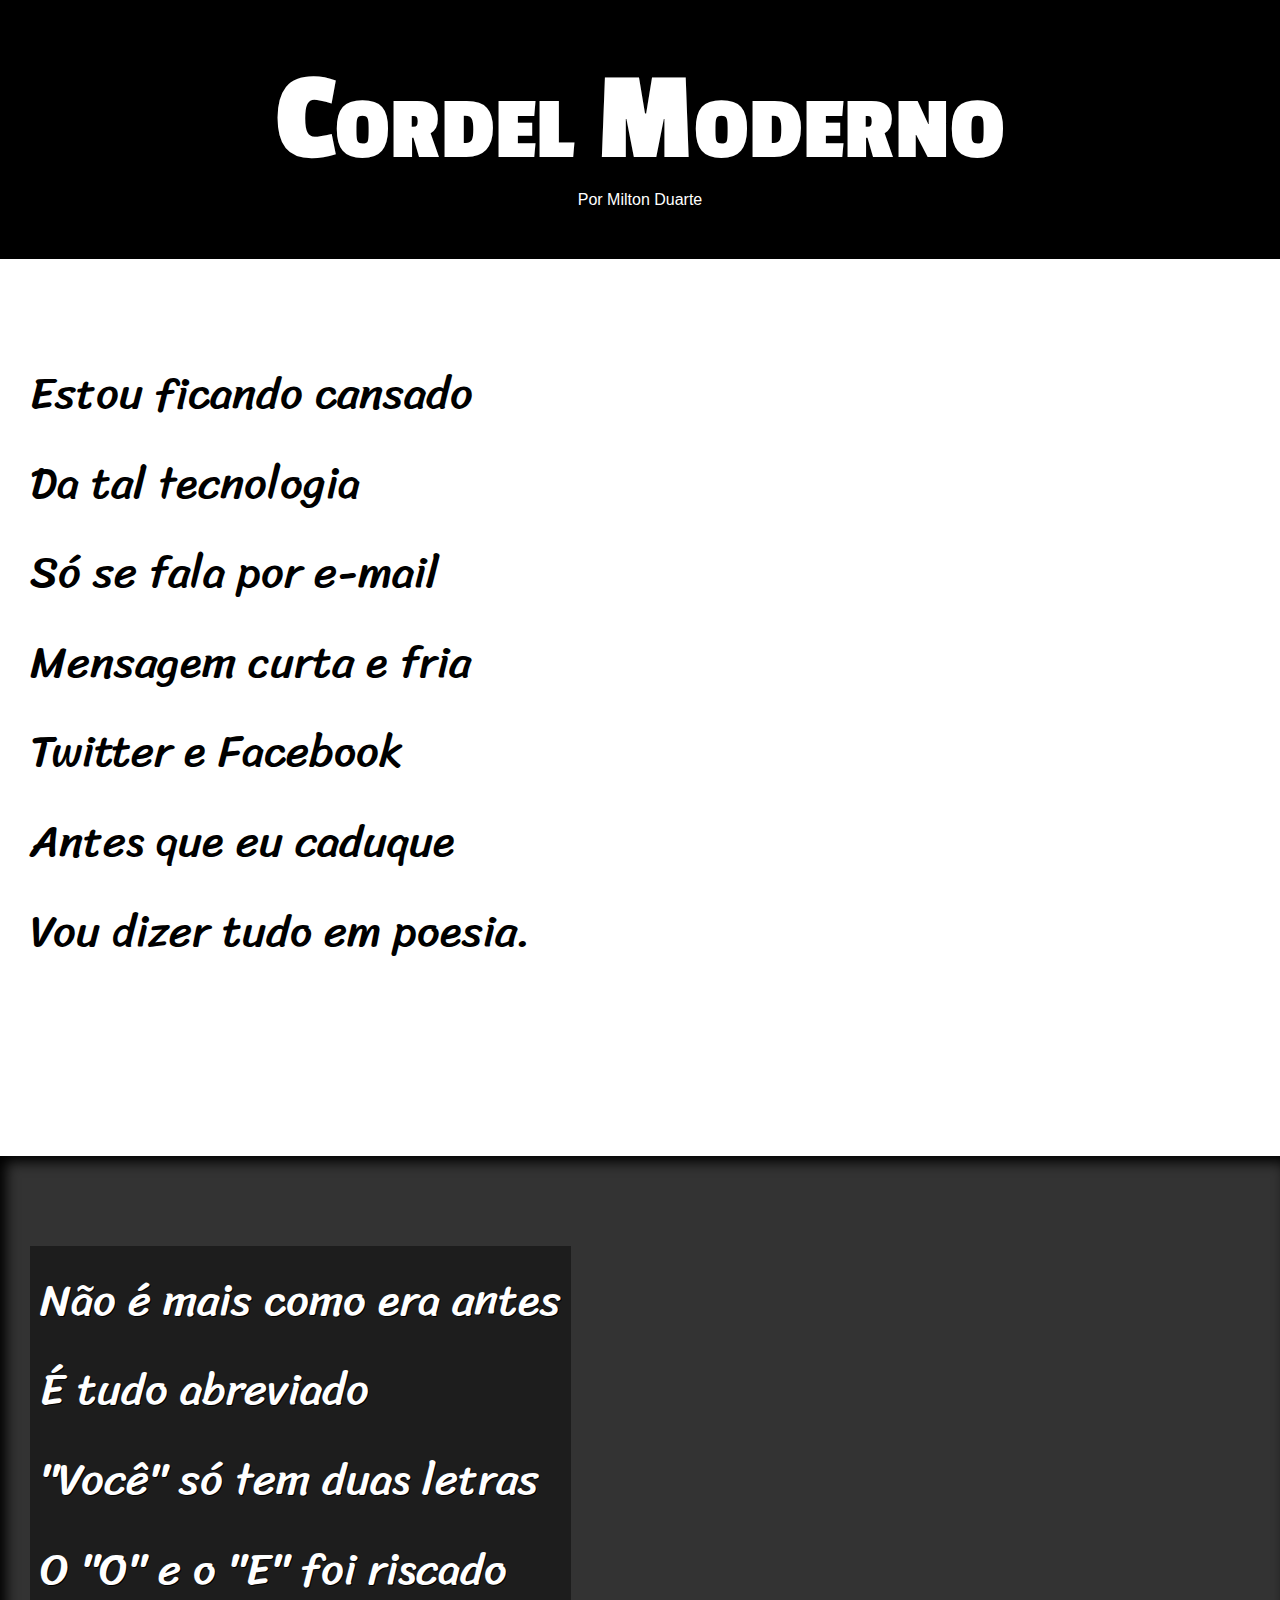
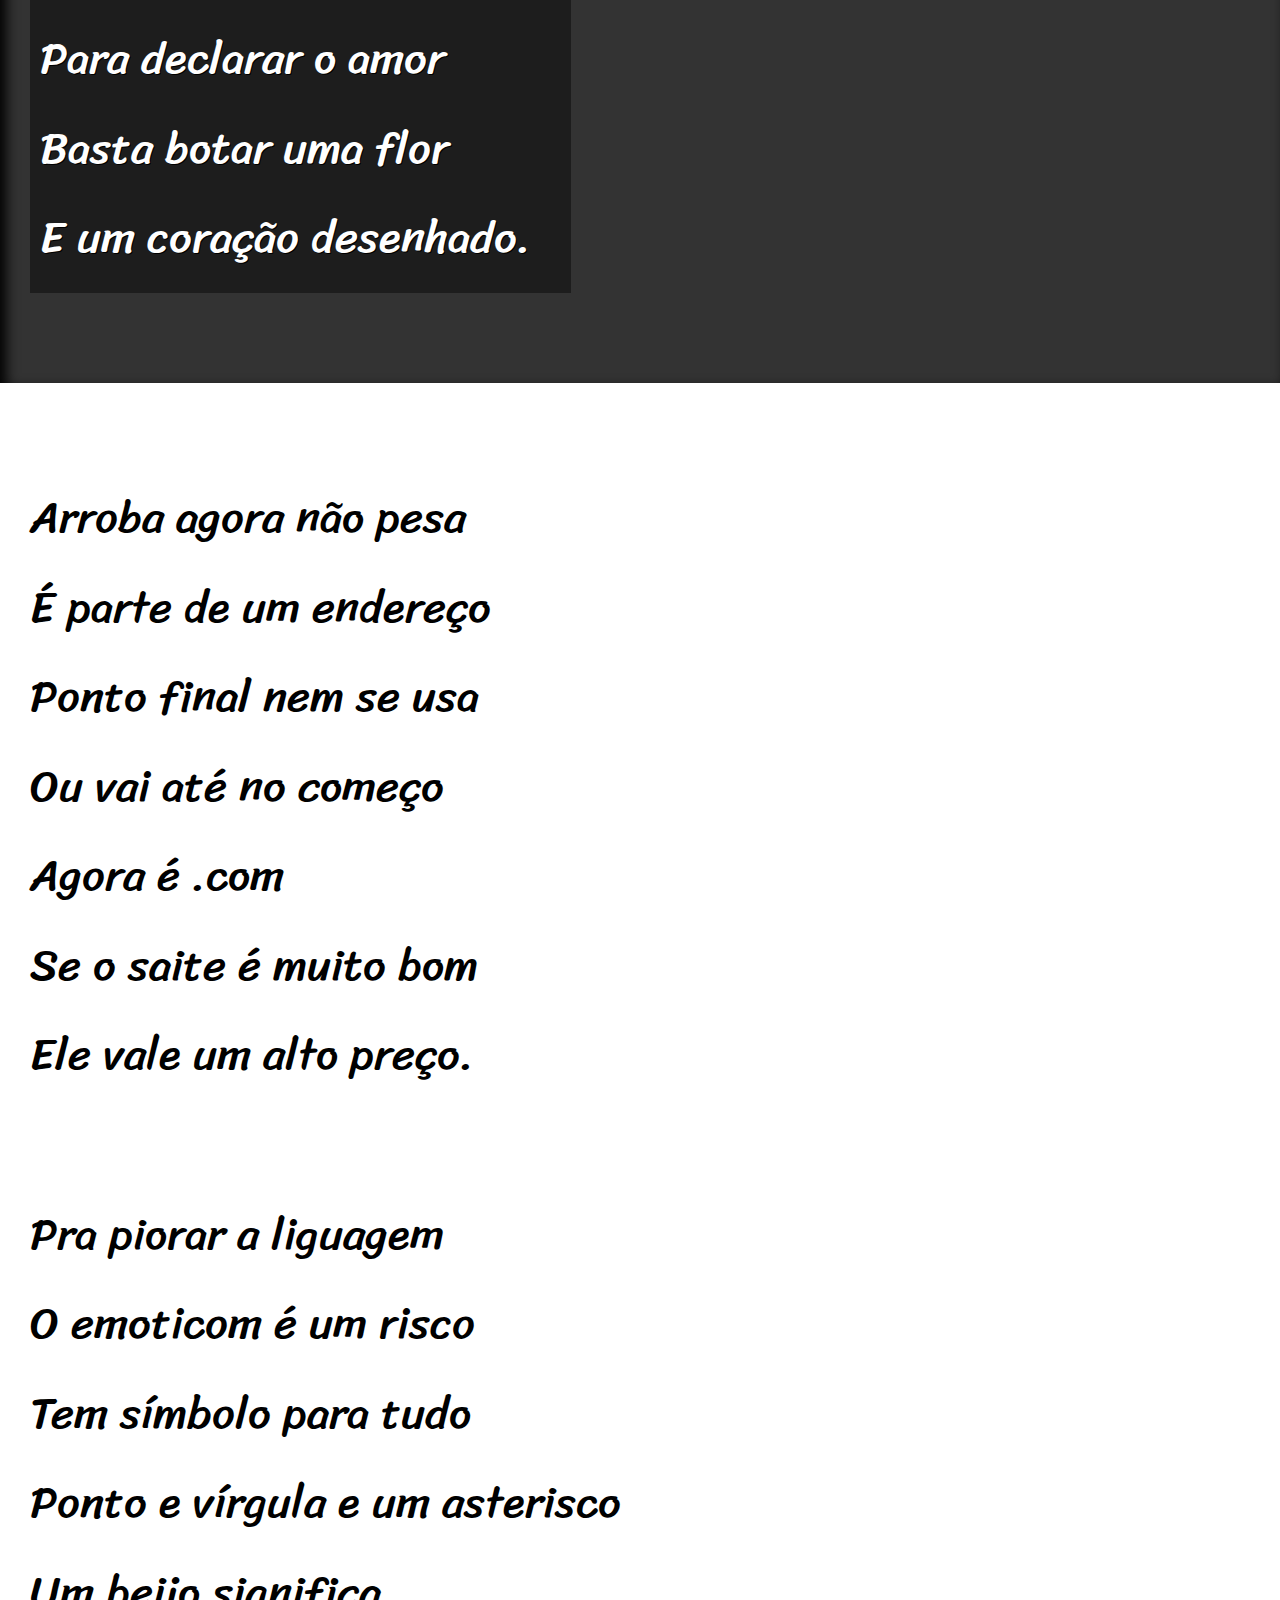
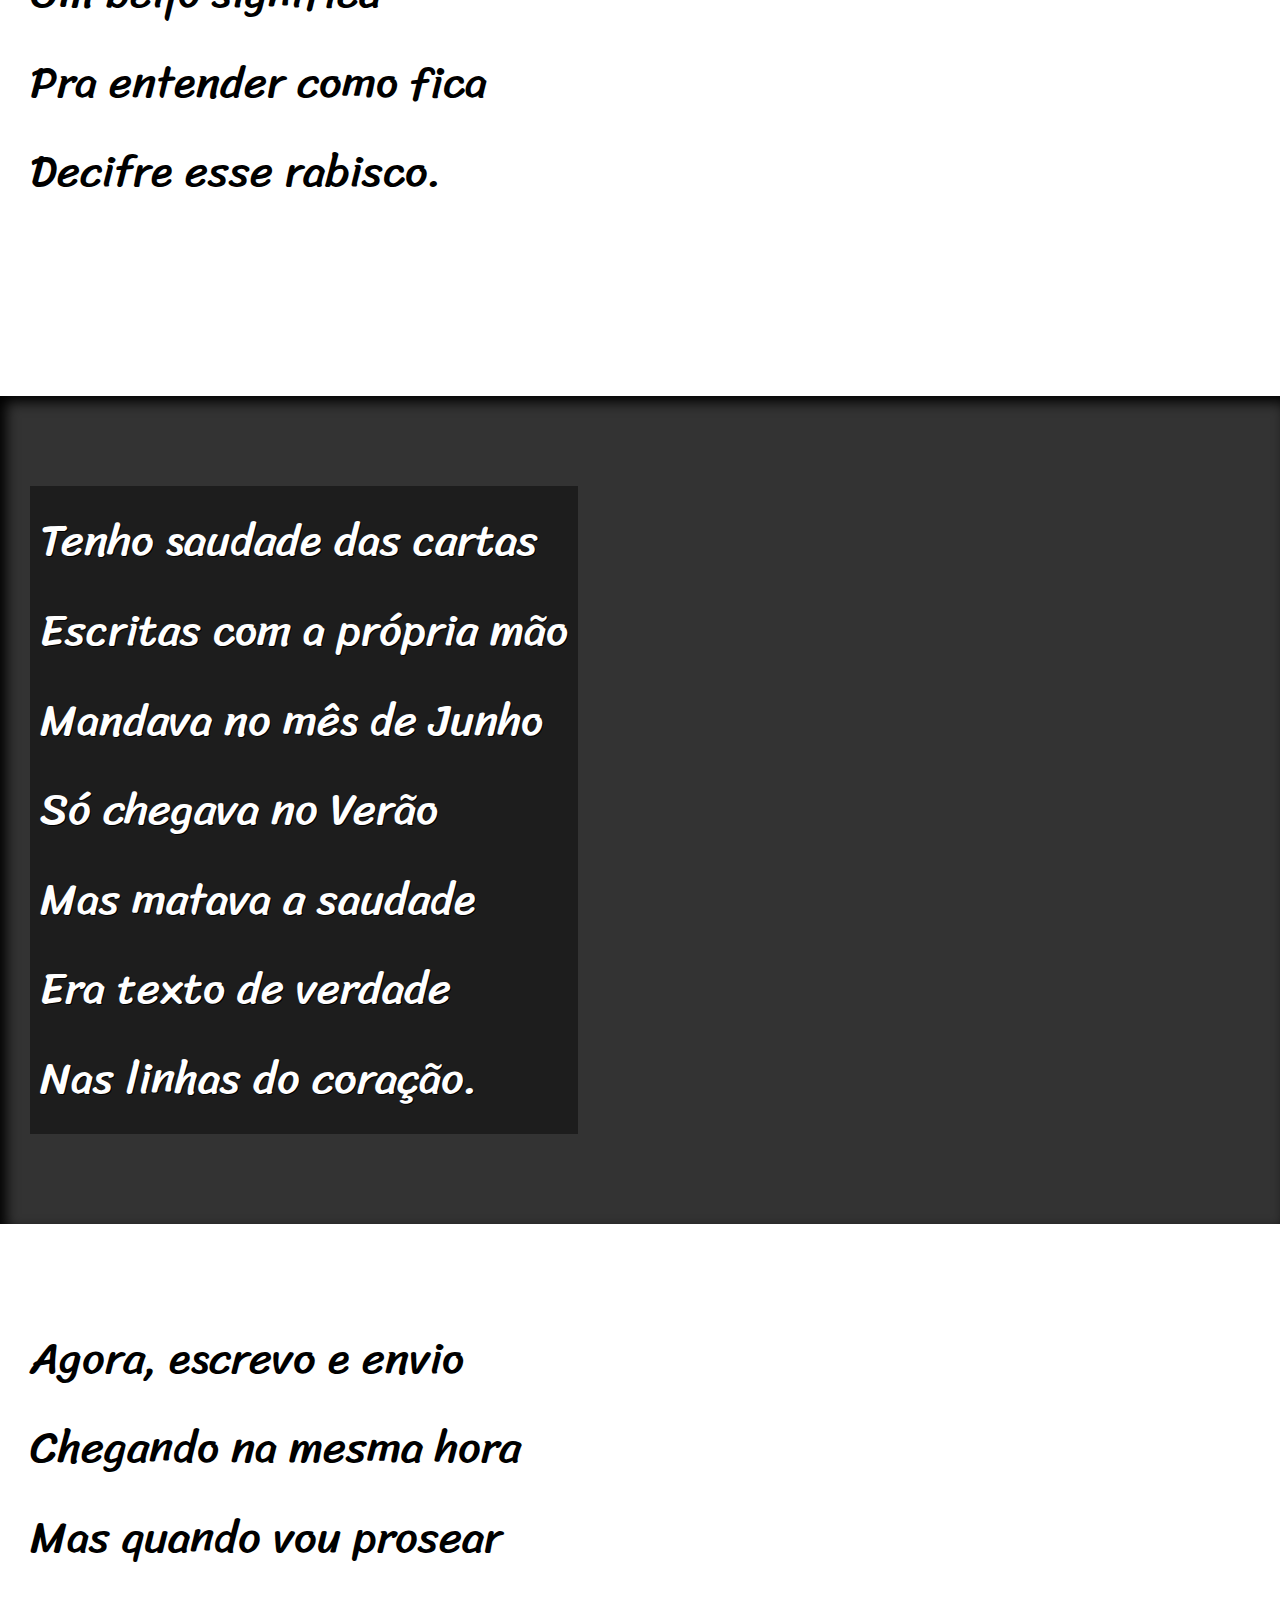
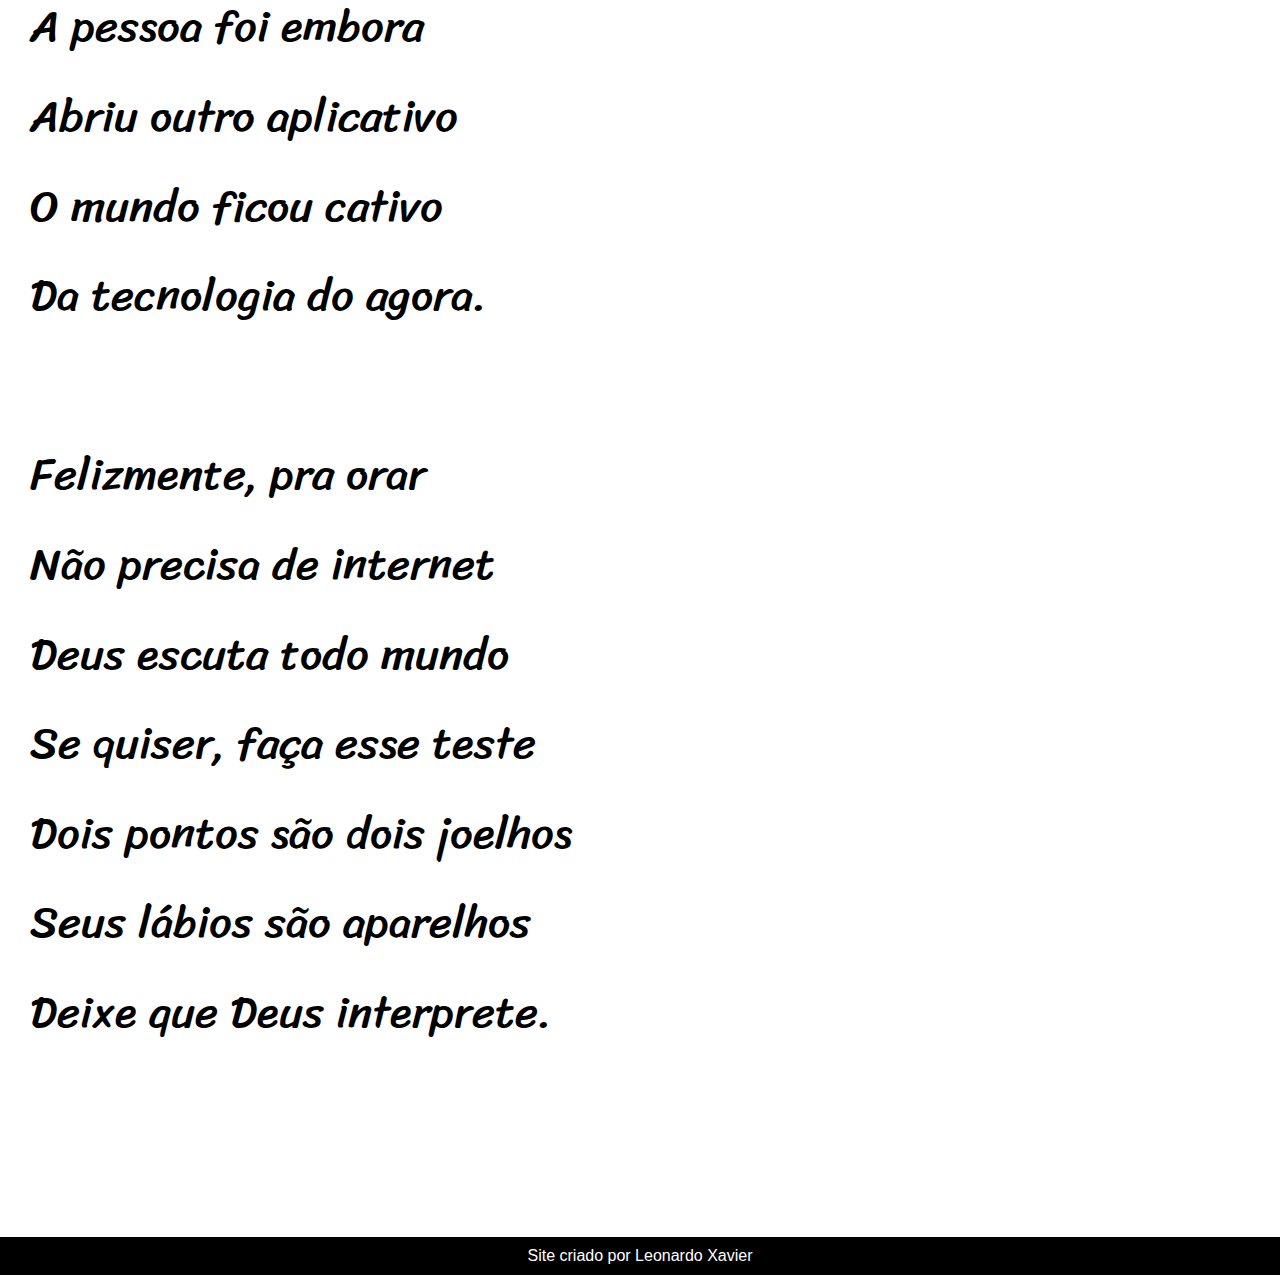
<file: ex002/index.html>
<!DOCTYPE html>
<html lang="pt-br">
<head>
    <meta charset="UTF-8">
    <meta name="viewport" content="width=device-width, initial-scale=1.0">
    <title>Cordel Moderno</title>
    <link rel="stylesheet" href="estilo/style.css">
</head>
<body>
    <header>
        <h1>Cordel Moderno</h1>
        <p>
            Por <a href="https://www.recantodasletras.com.br/poesias/3186743" target="_blank">Milton Duarte</a>
        </p>
    </header>
    

    <section class="normal">
    <p>
            Estou ficando cansado<br>
            Da tal tecnologia<br>
            Só se fala por e-mail<br>
            Mensagem curta e fria<br>
            Twitter e Facebook<br>
            Antes que eu caduque<br>
            Vou dizer tudo em poesia.<br>
    </p>
    </section>

    <section class="imagem" id="img1">
        <p>
             Não é mais como era antes<br>
             É tudo abreviado<br>
             "Você" só tem duas letras<br>
             O "O" e o "E" foi riscado<br>
             Para declarar o amor<br>
             Basta botar uma flor<br>
             E um coração desenhado.<br>
        </p>
    </section>

    <section class="normal">
        <p>
            Arroba agora não pesa<br>
            É parte de um endereço<br>
            Ponto final nem se usa<br>
            Ou vai até no começo<br>
            Agora é .com<br>
            Se o saite é muito bom<br>
            Ele vale um alto preço.<br>
        </p>
        
        <p>
            Pra piorar a liguagem<br>
            O emoticom é um risco<br>
            Tem símbolo para tudo<br>
            Ponto e vírgula e um asterisco<br>
            Um beijo significa<br>
            Pra entender como fica<br>
            Decifre esse rabisco.<br>
        </p>
    </section>

    <section class="imagem" id="img2">
        <p>
            Tenho saudade das cartas<br>
            Escritas com a própria mão<br>
            Mandava no mês de Junho<br>
            Só chegava no Verão<br>
            Mas matava a saudade<br>
            Era texto de verdade<br>
            Nas linhas do coração.<br>
        </p>
    </section>

    <section class="normal">
        <p>
            Agora, escrevo e envio<br>
            Chegando na mesma hora<br>
            Mas quando vou prosear<br>
            A pessoa foi embora<br>
            Abriu outro aplicativo<br>
            O mundo ficou cativo<br>
            Da tecnologia do agora.<br>
        </p>
        
        <p>
            Felizmente, pra orar<br>
            Não precisa de internet<br>
            Deus escuta todo mundo<br>
            Se quiser, faça esse teste<br>
            Dois pontos são dois joelhos<br>
            Seus lábios são aparelhos<br>
            Deixe que Deus interprete.<br>
        </p>
    </section>

    <footer>
        Site criado por <a href="#" target="_blank">Leonardo Xavier</a>
    </footer>
</body>
</html>
</file>
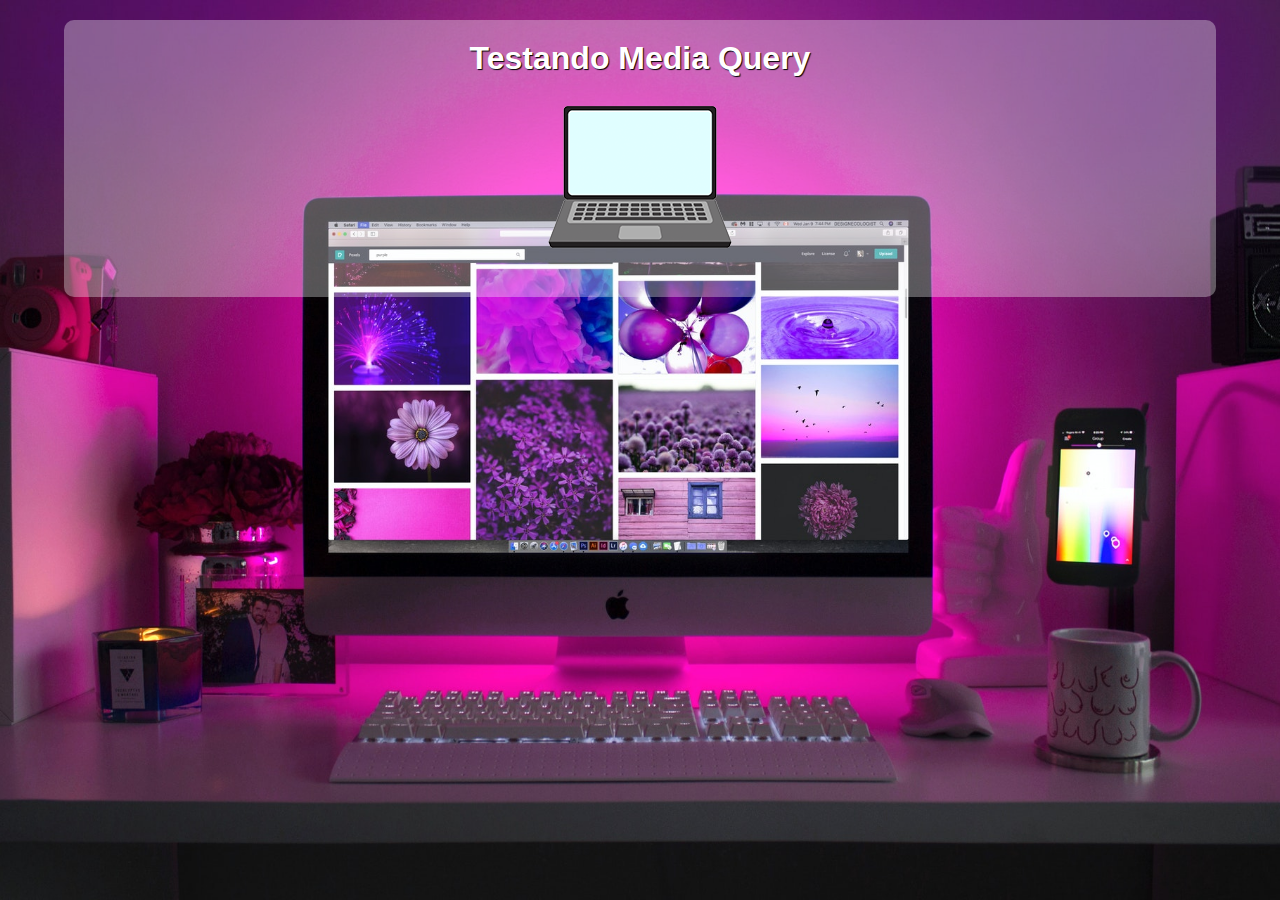
<file: ex004/index.html>
<!DOCTYPE html>
<html lang="pt-br">
<head>
    <meta charset="UTF-8">
    <meta name="viewport" content="width=device-width, initial-scale=1.0">
    <link rel="stylesheet"  href="estilo/style.css"  media="all">
    <link rel="stylesheet"  href="estilo/media-query.css">
    <title>Media Query</title>
</head>
<body>
    <main>
        <h1>Testando Media Query</h1>
        <img src="imagens/icon-pc.png" alt="PC" id="pc">
        <img src="imagens/icon-phone.png" alt="Celular" id="phone">
        <img src="imagens/icon-print.png" alt="Impressora" id="print">
        <img src="imagens/icon-tablet.png" alt="Tablet" id="tablet">
        <img src="imagens/icon-tv.png" alt="TV" id="tv">
    </main>
</body>
</html>
</file>
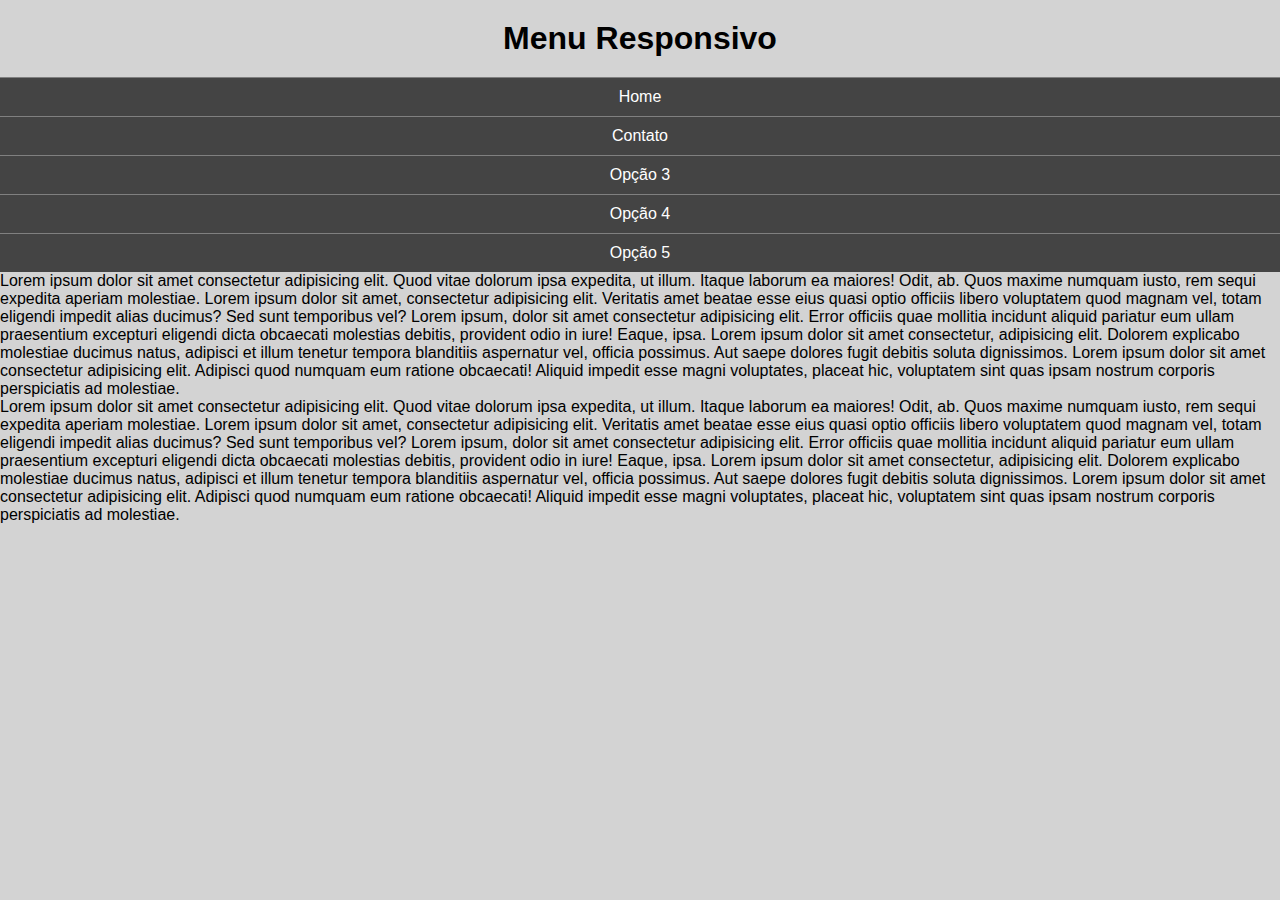
<file: ex005/index.html>
<!DOCTYPE html>
<html lang="pt-br">
<head>
    <meta charset="UTF-8">
    <meta name="viewport" content="width=device-width, initial-scale=1.0">
    <link rel="stylesheet" href="estilo/style.css">
    <title>Menu Responsivo</title>
</head>
<body>
    
    <h1> Menu Responsivo </h1>
    <header>
        <menu>
            <ul>
                <li><a href="#">Home</a></li>
                <li><a href="#">Contato</a></li>
                <li><a href="#">Opção 3</a></li>
                <li><a href="#">Opção 4</a></li>
                <li><a href="#">Opção 5</a></li>
            </ul>
        </menu>
    </header>
    <main>
        <article>
            <p>
                Lorem ipsum dolor sit amet consectetur adipisicing elit. Quod vitae dolorum ipsa expedita, ut illum. Itaque laborum ea maiores! Odit, ab. Quos maxime numquam iusto, rem sequi expedita aperiam molestiae.
                Lorem ipsum dolor sit amet, consectetur adipisicing elit. Veritatis amet beatae esse eius quasi optio officiis libero voluptatem quod magnam vel, totam eligendi impedit alias ducimus? Sed sunt temporibus vel?
                Lorem ipsum, dolor sit amet consectetur adipisicing elit. Error officiis quae mollitia incidunt aliquid pariatur eum ullam praesentium excepturi eligendi dicta obcaecati molestias debitis, provident odio in iure! Eaque, ipsa.
                Lorem ipsum dolor sit amet consectetur, adipisicing elit. Dolorem explicabo molestiae ducimus natus, adipisci et illum tenetur tempora blanditiis aspernatur vel, officia possimus. Aut saepe dolores fugit debitis soluta dignissimos.
                Lorem ipsum dolor sit amet consectetur adipisicing elit. Adipisci quod numquam eum ratione obcaecati! Aliquid impedit esse magni voluptates, placeat hic, voluptatem sint quas ipsam nostrum corporis perspiciatis ad molestiae.
            </p>
            <p>
                Lorem ipsum dolor sit amet consectetur adipisicing elit. Quod vitae dolorum ipsa expedita, ut illum. Itaque laborum ea maiores! Odit, ab. Quos maxime numquam iusto, rem sequi expedita aperiam molestiae.
                Lorem ipsum dolor sit amet, consectetur adipisicing elit. Veritatis amet beatae esse eius quasi optio officiis libero voluptatem quod magnam vel, totam eligendi impedit alias ducimus? Sed sunt temporibus vel?
                Lorem ipsum, dolor sit amet consectetur adipisicing elit. Error officiis quae mollitia incidunt aliquid pariatur eum ullam praesentium excepturi eligendi dicta obcaecati molestias debitis, provident odio in iure! Eaque, ipsa.
                Lorem ipsum dolor sit amet consectetur, adipisicing elit. Dolorem explicabo molestiae ducimus natus, adipisci et illum tenetur tempora blanditiis aspernatur vel, officia possimus. Aut saepe dolores fugit debitis soluta dignissimos.
                Lorem ipsum dolor sit amet consectetur adipisicing elit. Adipisci quod numquam eum ratione obcaecati! Aliquid impedit esse magni voluptates, placeat hic, voluptatem sint quas ipsam nostrum corporis perspiciatis ad molestiae.
            </p>
            </p>
        </article>
    </main>
</body>
</html>
</file>
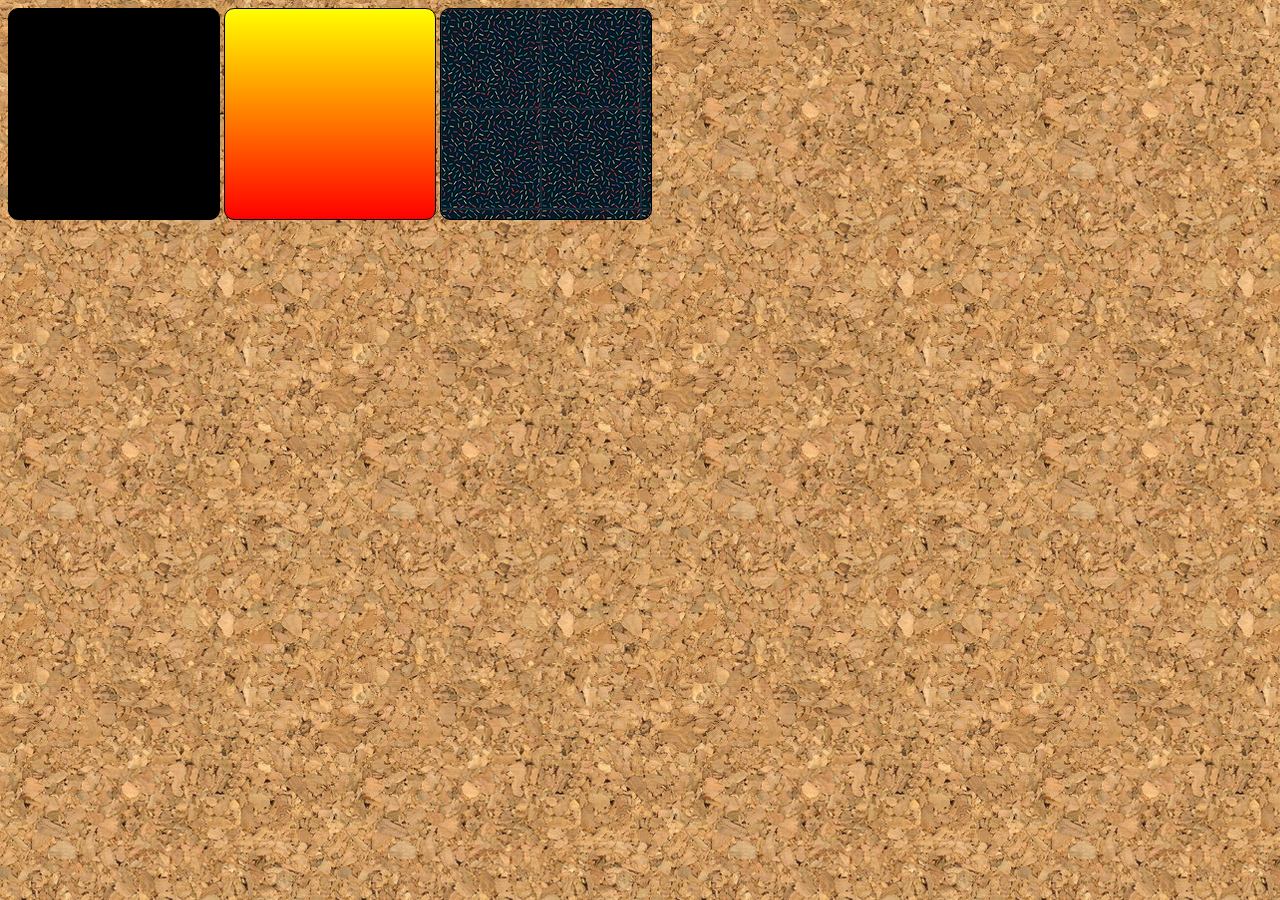
<file: ex001/fundo001.html>
<!DOCTYPE html>
<html lang="pt-br">
<head>
    <meta charset="UTF-8">
    <meta name="viewport" content="width=device-width, initial-scale=1.0">
    <title>Fundo</title>
    <style>
        body{
            background-image: url('imagens/wallpaper001.jpg');
        }
        .quadrado{
            display: inline-block;
            border: 1px solid #000;
            width: 210px;
            height: 210px;
            border-radius: 10px;
        }

        #quad1{
            background-color: #000;
        }
        #quad2{
            background-image: linear-gradient(to bottom, yellow, red);
        }
        #quad3{
            background-image: url('imagens/pattern001.png');
        }
    </style>
</head>
<body>
    <div class="quadrado" id="quad1">

    </div>
    <div class="quadrado" id="quad2">

    </div>
    <div class="quadrado" id="quad3">

    </div>
</body>
</html>
</file>
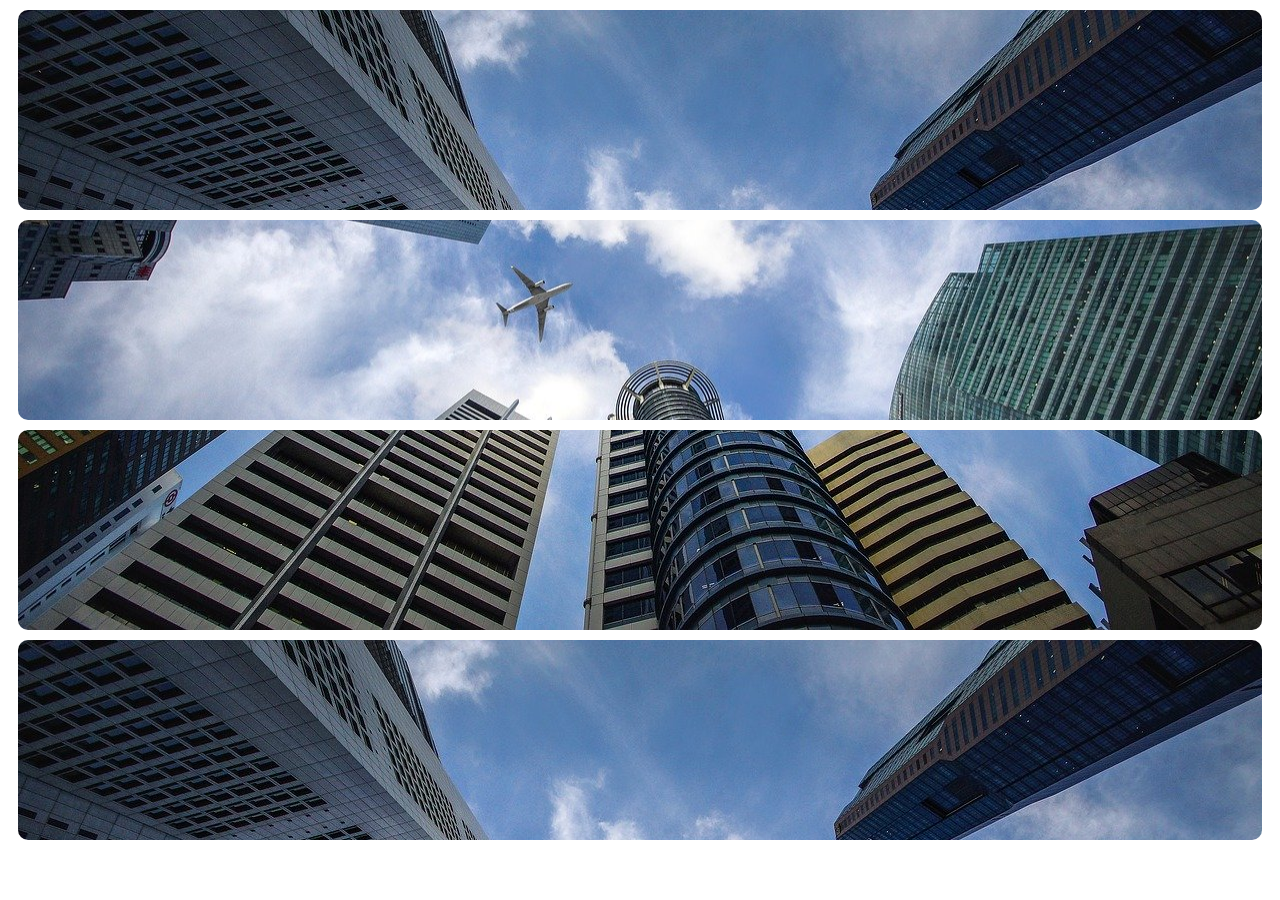
<file: ex001/fundo002.html>
<!DOCTYPE html>
<html lang="pt_br">
<head>
    <meta charset="UTF-8">
    <meta name="viewport" content="width=device-width, initial-scale=1.0">
    <title>Fundo 2</title>
    <style>
        div.bloco{
            background-image: url('imagens/wallpaper002.jpg');
            height: 200px;
            border-radius: 10px;
            margin: 10px;
        }
        div#q1{
            background-position: top left;
        }
        div#q2{
            background-position: center center;
        }
        div#q3{
            background-position: bottom center;
        }
        div#q4{
            background-position: right top;
        }
    </style>
</head>
<body>
    <div class="bloco" id="q1">
        
    </div>
    <div class="bloco" id="q2">
        
    </div>
    <div class="bloco" id="q3">
        
    </div>
    <div class="bloco" id="q4">
        
    </div>
</body>
</html>
</file>
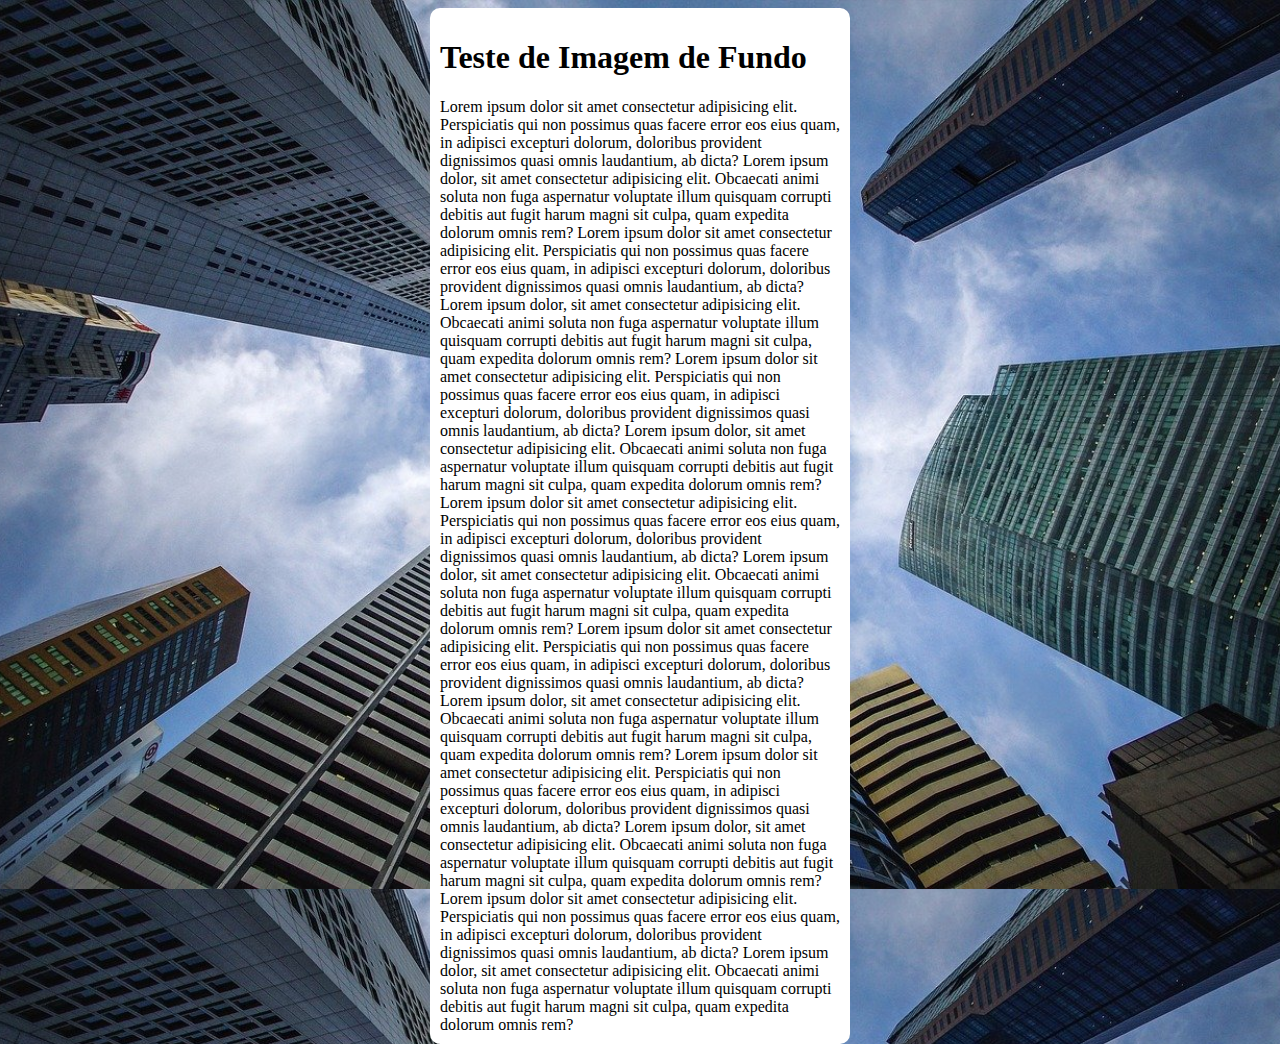
<file: ex001/fundo004.html>
<!DOCTYPE html>
<html lang="pt-br">
<head>
    <meta charset="UTF-8">
    <meta name="viewport" content="width=device-width, initial-scale=1.0">
    <title>Fundo 4</title>
    <style>
        body{
            height: 97vh;
            background-color: black;
            background-image: url(imagens/wallpaper002.jpg);
            background-position: center center;
            background-repeat: repeat-y;
            background-size:cover;
        }
        main{
            background-color: white;
            width: 400px;
            padding: 10px;
            border-radius: 10px;
            margin: auto;
        }
    </style>
</head>
<body>
    <main>
        <div>
            <h1>Teste de Imagem de Fundo</h1>
            Lorem ipsum dolor sit amet consectetur adipisicing elit. Perspiciatis qui non possimus quas facere error eos eius quam, in adipisci excepturi dolorum, doloribus provident dignissimos quasi omnis laudantium, ab dicta?
            Lorem ipsum dolor, sit amet consectetur adipisicing elit. Obcaecati animi soluta non fuga aspernatur voluptate illum quisquam corrupti debitis aut fugit harum magni sit culpa, quam expedita dolorum omnis rem?
            Lorem ipsum dolor sit amet consectetur adipisicing elit. Perspiciatis qui non possimus quas facere error eos eius quam, in adipisci excepturi dolorum, doloribus provident dignissimos quasi omnis laudantium, ab dicta?
            Lorem ipsum dolor, sit amet consectetur adipisicing elit. Obcaecati animi soluta non fuga aspernatur voluptate illum quisquam corrupti debitis aut fugit harum magni sit culpa, quam expedita dolorum omnis rem?
            Lorem ipsum dolor sit amet consectetur adipisicing elit. Perspiciatis qui non possimus quas facere error eos eius quam, in adipisci excepturi dolorum, doloribus provident dignissimos quasi omnis laudantium, ab dicta?
            Lorem ipsum dolor, sit amet consectetur adipisicing elit. Obcaecati animi soluta non fuga aspernatur voluptate illum quisquam corrupti debitis aut fugit harum magni sit culpa, quam expedita dolorum omnis rem?
            Lorem ipsum dolor sit amet consectetur adipisicing elit. Perspiciatis qui non possimus quas facere error eos eius quam, in adipisci excepturi dolorum, doloribus provident dignissimos quasi omnis laudantium, ab dicta?
            Lorem ipsum dolor, sit amet consectetur adipisicing elit. Obcaecati animi soluta non fuga aspernatur voluptate illum quisquam corrupti debitis aut fugit harum magni sit culpa, quam expedita dolorum omnis rem?
            Lorem ipsum dolor sit amet consectetur adipisicing elit. Perspiciatis qui non possimus quas facere error eos eius quam, in adipisci excepturi dolorum, doloribus provident dignissimos quasi omnis laudantium, ab dicta?
            Lorem ipsum dolor, sit amet consectetur adipisicing elit. Obcaecati animi soluta non fuga aspernatur voluptate illum quisquam corrupti debitis aut fugit harum magni sit culpa, quam expedita dolorum omnis rem?
            Lorem ipsum dolor sit amet consectetur adipisicing elit. Perspiciatis qui non possimus quas facere error eos eius quam, in adipisci excepturi dolorum, doloribus provident dignissimos quasi omnis laudantium, ab dicta?
            Lorem ipsum dolor, sit amet consectetur adipisicing elit. Obcaecati animi soluta non fuga aspernatur voluptate illum quisquam corrupti debitis aut fugit harum magni sit culpa, quam expedita dolorum omnis rem?
            Lorem ipsum dolor sit amet consectetur adipisicing elit. Perspiciatis qui non possimus quas facere error eos eius quam, in adipisci excepturi dolorum, doloribus provident dignissimos quasi omnis laudantium, ab dicta?
            Lorem ipsum dolor, sit amet consectetur adipisicing elit. Obcaecati animi soluta non fuga aspernatur voluptate illum quisquam corrupti debitis aut fugit harum magni sit culpa, quam expedita dolorum omnis rem?
        </div>
    </main>
</body>
</html>
</file>
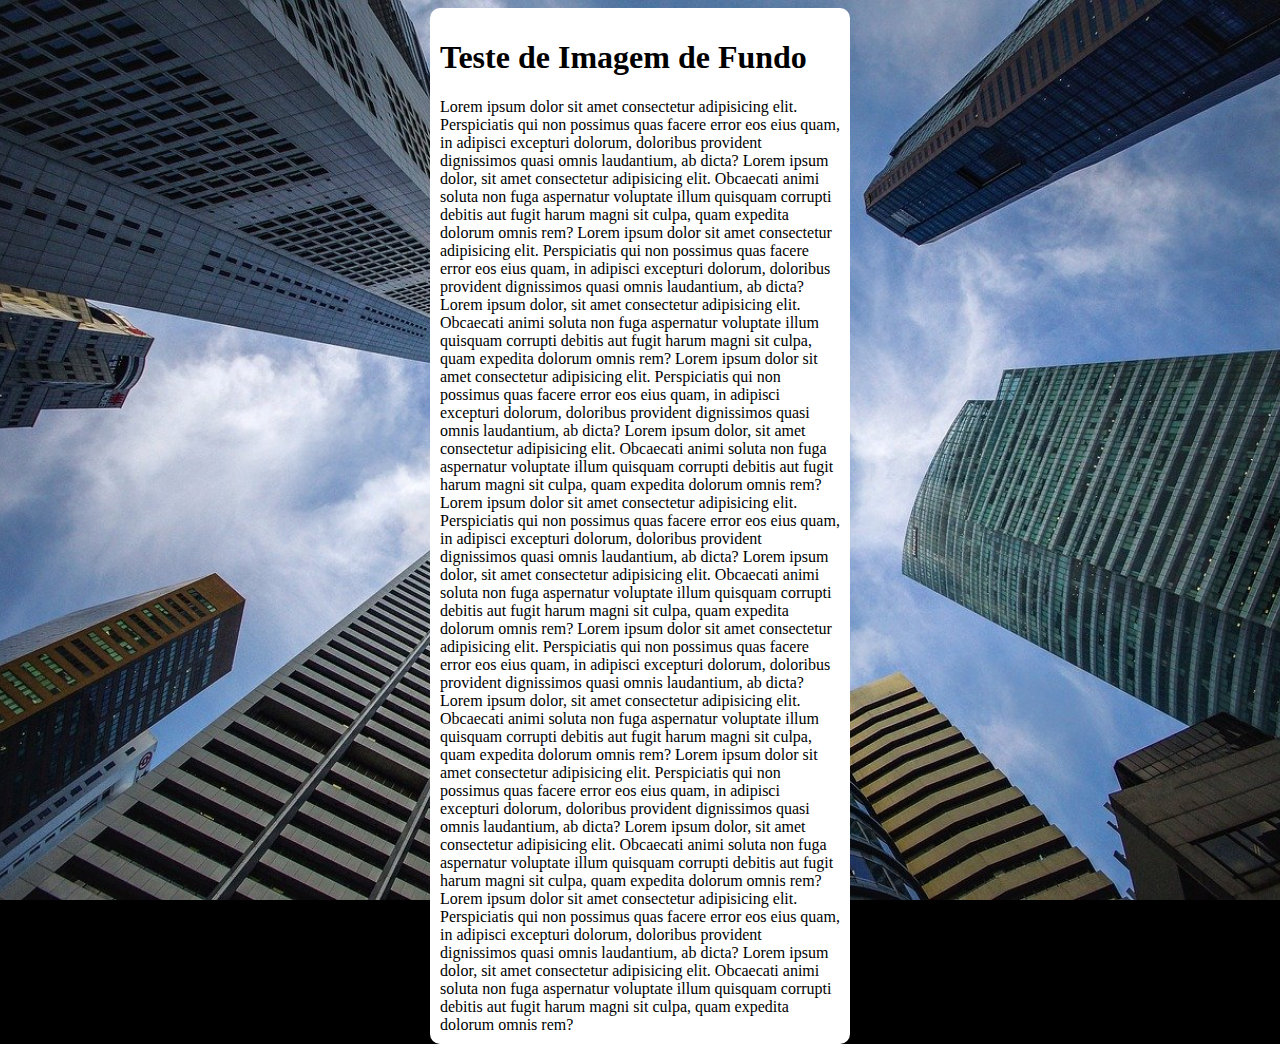
<file: ex001/fundo005.html>
<!DOCTYPE html>
<html lang="pt-br">
<head>
    <meta charset="UTF-8">
    <meta name="viewport" content="width=device-width, initial-scale=1.0">
    <title>Fundo 5</title>
    <style>
        body{
            height: 97vh;
            /*background-color: black;
            background-image: url(imagens/wallpaper002.jpg);
            background-position: center center;
            background-repeat:no-repeat;
            background-size:cover;
            background-attachment: fixed;*/

            background: black url('imagens/wallpaper002.jpg') center center no-repeat fixed;
            background-size: cover;
        }
        main{
            background-color: white;
            width: 400px;
            padding: 10px;
            border-radius: 10px;
            margin: auto;
        }
    </style>
</head>
<body>
    <main>
        <div>
            <h1>Teste de Imagem de Fundo</h1>
            Lorem ipsum dolor sit amet consectetur adipisicing elit. Perspiciatis qui non possimus quas facere error eos eius quam, in adipisci excepturi dolorum, doloribus provident dignissimos quasi omnis laudantium, ab dicta?
            Lorem ipsum dolor, sit amet consectetur adipisicing elit. Obcaecati animi soluta non fuga aspernatur voluptate illum quisquam corrupti debitis aut fugit harum magni sit culpa, quam expedita dolorum omnis rem?
            Lorem ipsum dolor sit amet consectetur adipisicing elit. Perspiciatis qui non possimus quas facere error eos eius quam, in adipisci excepturi dolorum, doloribus provident dignissimos quasi omnis laudantium, ab dicta?
            Lorem ipsum dolor, sit amet consectetur adipisicing elit. Obcaecati animi soluta non fuga aspernatur voluptate illum quisquam corrupti debitis aut fugit harum magni sit culpa, quam expedita dolorum omnis rem?
            Lorem ipsum dolor sit amet consectetur adipisicing elit. Perspiciatis qui non possimus quas facere error eos eius quam, in adipisci excepturi dolorum, doloribus provident dignissimos quasi omnis laudantium, ab dicta?
            Lorem ipsum dolor, sit amet consectetur adipisicing elit. Obcaecati animi soluta non fuga aspernatur voluptate illum quisquam corrupti debitis aut fugit harum magni sit culpa, quam expedita dolorum omnis rem?
            Lorem ipsum dolor sit amet consectetur adipisicing elit. Perspiciatis qui non possimus quas facere error eos eius quam, in adipisci excepturi dolorum, doloribus provident dignissimos quasi omnis laudantium, ab dicta?
            Lorem ipsum dolor, sit amet consectetur adipisicing elit. Obcaecati animi soluta non fuga aspernatur voluptate illum quisquam corrupti debitis aut fugit harum magni sit culpa, quam expedita dolorum omnis rem?
            Lorem ipsum dolor sit amet consectetur adipisicing elit. Perspiciatis qui non possimus quas facere error eos eius quam, in adipisci excepturi dolorum, doloribus provident dignissimos quasi omnis laudantium, ab dicta?
            Lorem ipsum dolor, sit amet consectetur adipisicing elit. Obcaecati animi soluta non fuga aspernatur voluptate illum quisquam corrupti debitis aut fugit harum magni sit culpa, quam expedita dolorum omnis rem?
            Lorem ipsum dolor sit amet consectetur adipisicing elit. Perspiciatis qui non possimus quas facere error eos eius quam, in adipisci excepturi dolorum, doloribus provident dignissimos quasi omnis laudantium, ab dicta?
            Lorem ipsum dolor, sit amet consectetur adipisicing elit. Obcaecati animi soluta non fuga aspernatur voluptate illum quisquam corrupti debitis aut fugit harum magni sit culpa, quam expedita dolorum omnis rem?
            Lorem ipsum dolor sit amet consectetur adipisicing elit. Perspiciatis qui non possimus quas facere error eos eius quam, in adipisci excepturi dolorum, doloribus provident dignissimos quasi omnis laudantium, ab dicta?
            Lorem ipsum dolor, sit amet consectetur adipisicing elit. Obcaecati animi soluta non fuga aspernatur voluptate illum quisquam corrupti debitis aut fugit harum magni sit culpa, quam expedita dolorum omnis rem?
        </div>
    </main>
</body>
</html>
</file>
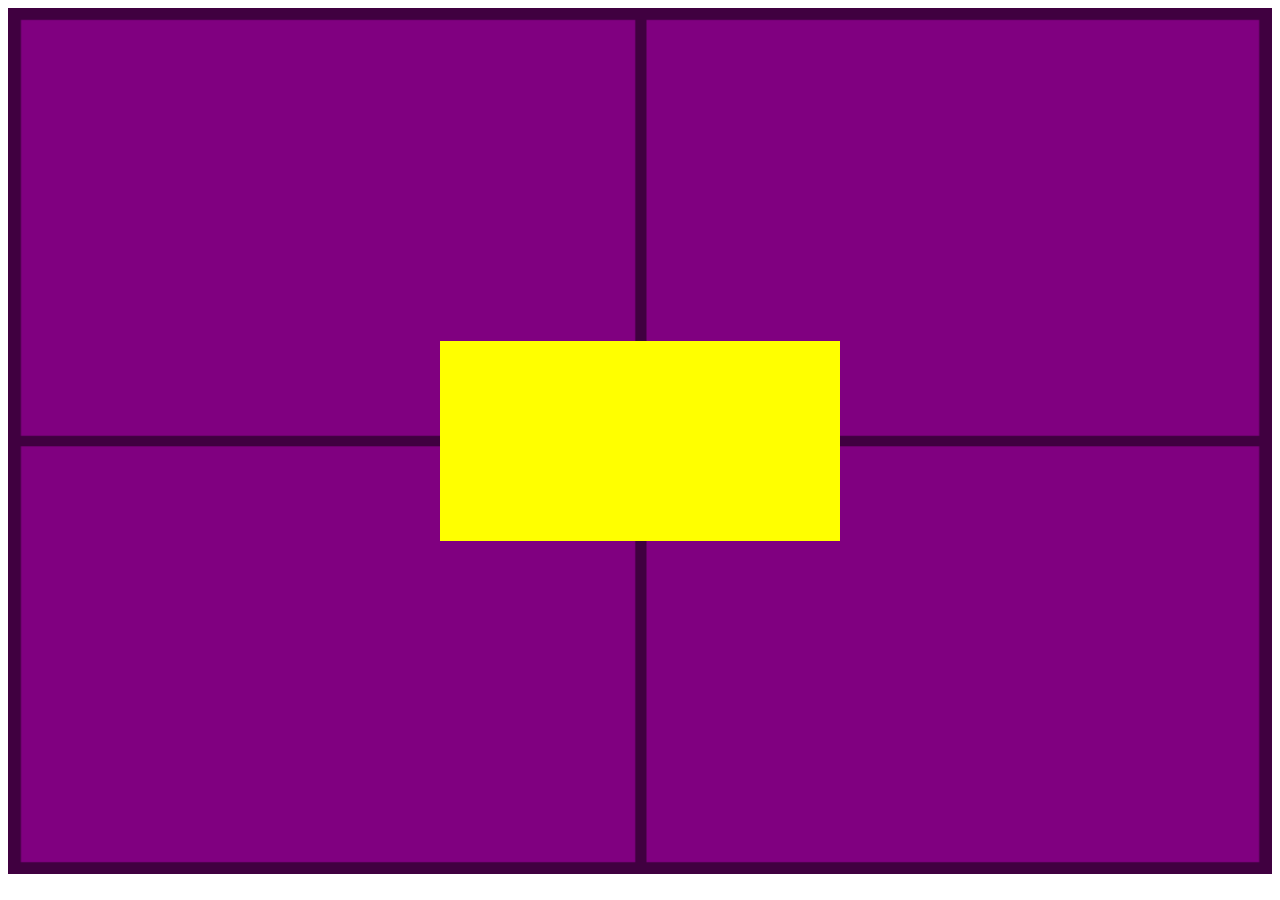
<file: ex001/fundo006.html>
<!DOCTYPE html>
<html lang="pt-br">
<head>
    <meta charset="UTF-8">
    <meta name="viewport" content="width=device-width, initial-scale=1.0">
    <title>Fundo 6</title>
    <style>
        #container{
            background-color: purple;
            background-image: url(imagens/target001.png);
            background-size: 100% 100%;
            height: 94vh;
            padding: 10px;
            position: relative;
        }
        #conteudo{
            position: absolute;
            background-color: yellow;
            width: 400px;
            height: 200px;

            top:50%;
            left:50%;
            
            transform: translate(-50%, -50%);
        }
    </style>
</head>
<body>
    <section id="container">
        <article id="conteudo">

        </article>
    </section>
</body>
</html>
</file>
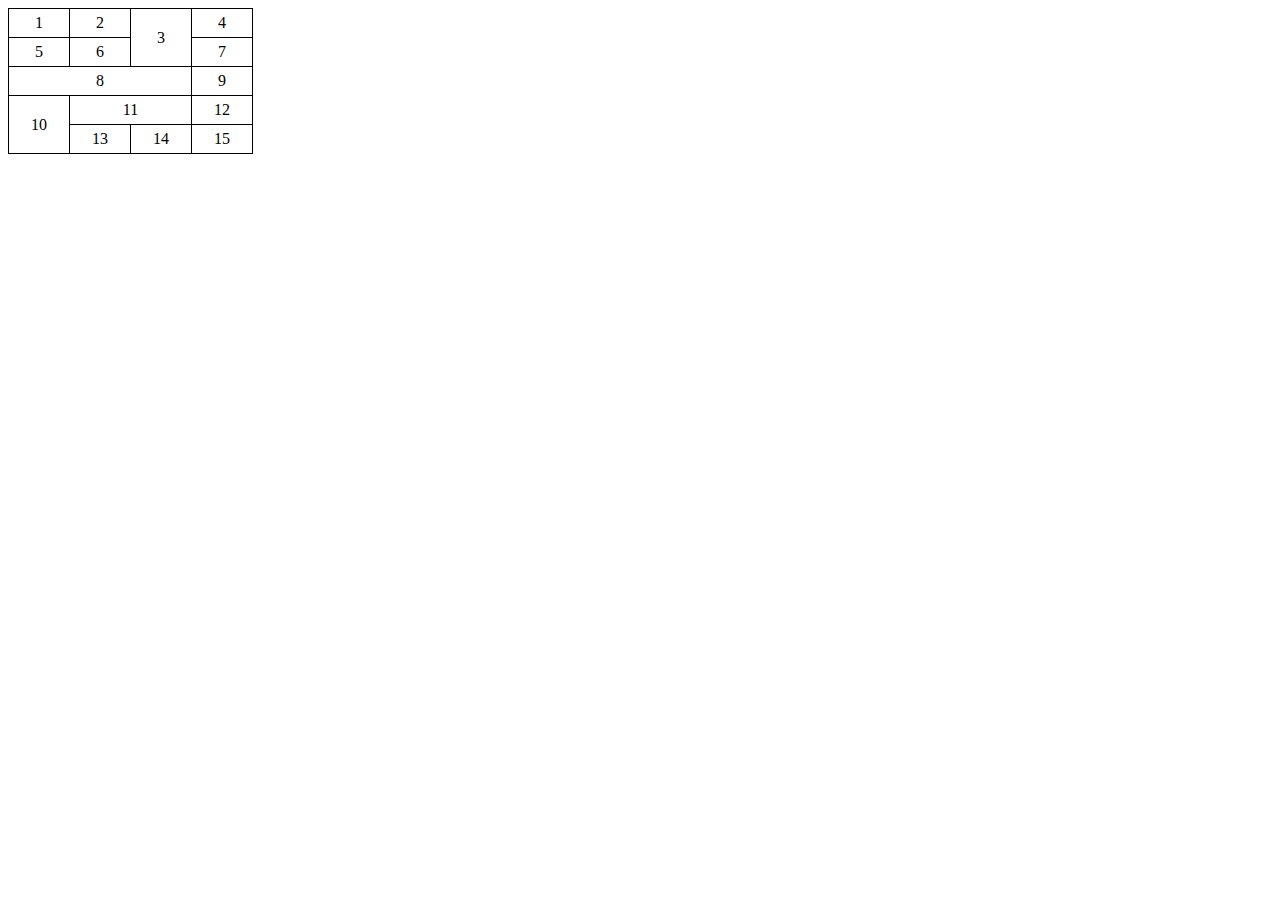
<file: ex003/aula1.html>
<!DOCTYPE html>
<html lang="pt-br">
<head>
    <meta charset="UTF-8">
    <meta name="viewport" content="width=device-width, initial-scale=1.0">
    <title>Tabela</title>
    <style>
        table{
            border-collapse: collapse;
        }
        td{
            width: 50px;
            border: 1px solid black;
            padding: 5px;
            text-align: center;
        }
    </style>
</head>
<body>
    <table>
        <tr>
            <td>1</td>
            <td>2</td>
            <td rowspan="2">3</td>
            <td>4</td>
        </tr>
        <tr>
            <td>5</td>
            <td>6</td>
            <td>7</td>
        </tr>
        <tr>
            <td colspan="3">8</td>
            <td>9</td>
        </tr>
        <tr>
            <td rowspan="2">10</td>
            <td colspan="2">11</td>
            <td>12</td>
        </tr>
        <tr>
            <td>13</td>
            <td>14</td>
            <td>15</td>
        </tr>
    </table>
</body>
</html>
</file>
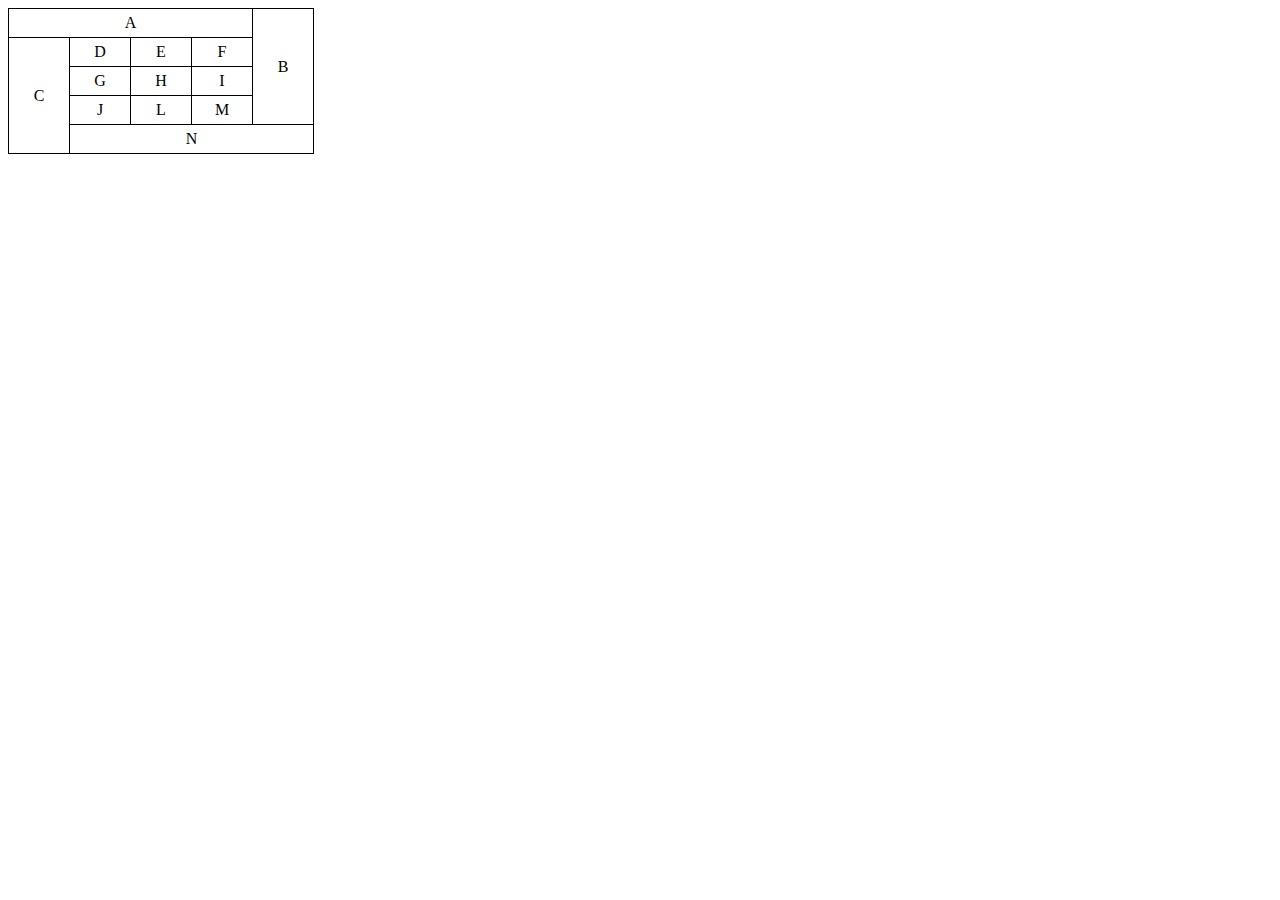
<file: ex003/aula2.html>
<!DOCTYPE html>
<html lang="pt-br">
<head>
    <meta charset="UTF-8">
    <meta name="viewport" content="width=device-width, initial-scale=1.0">
    <title>Aula 2</title>
    <style>
        table{
            border-collapse: collapse;
        }
        td{
            width: 50px;
            border: 1px solid black;
            padding: 5px;
            text-align: center;
        }
    </style>
</head>
<body>
    <table>
        <tr>
            <td colspan="4">A</td>
            <td rowspan="4">B</td>
        </tr>
        <tr>
            <td rowspan="4">C</td>
            <td>D</td>
            <td>E</td>
            <td>F</td>
        </tr>
        <tr>
            <td>G</td>
            <td>H</td>
            <td>I</td>
        </tr>
        <tr>
            <td>J</td>
            <td>L</td>
            <td>M</td>
        </tr>
        <tr>
            
            <td colspan="4">N</td>
        </tr>
    </table>
</body>
</html>
</file>
<file: ex002/estilo/style.css>
@charset "UTF-8";

@import url('https://fonts.googleapis.com/css2?family=Passion+One:wght@400;700;900&display=swap');

@import url('https://fonts.googleapis.com/css2?family=Sriracha&display=swap');

:root{
    --font1: Verdana, Geneva, Tahoma, sans-serif;
    --font2: "Passion One", sans-serif;
    --font3: "Sriracha", cursive;

}

*{
    margin: 0px;
    padding: 0px;
    font-family: Verdana, Geneva, Tahoma, sans-serif;
}

html, body{
    font-family: var(--font1);
    min-height: 100vh;
    background-color: darkgray;
}

header{
    background-color: black;
    color:white;
    text-align: center;
}

header > h1{
    padding-top: 50px;
    font-variant: small-caps;
    font-family: var(--font2);
    font-size: 10vw;
}

header > p{
    padding-bottom: 50px;
}

header a, footer a{
    color: white;
    text-decoration: none;
}

header a:hover, footer a:hover{
    text-decoration: underline;
}

section{
    padding-top: 10vh;
    padding-bottom: 10vh;
    line-height: 2em;
    padding-left: 30px;
    font-size: 3.5vw;
}

section > p{
    font-family: var(--font3);
    padding-bottom: 2em;
}

section.normal{
    background-color: white;
    color: black;
}

section.imagem{
    background-color: rgb(51, 51, 51);
    color: white;
    box-shadow: inset 6px 6px 13px 0px rgb(0, 0, 0);
    background-size: cover;
    background-attachment: fixed;
}

section.imagem > p{
    display: inline-block;
    background-color:rgba(0, 0, 0, 0.432);
    padding: 10px;
    text-shadow: 1px 1px 0px black;
}

section#img1{
    background-image: url(../imagens/background001.jpg);
    background-position: right center;
}

section#img2{
    background-image: url(../imagens/background002.jpg);
}

footer{
    background-color: black;
    color: white;
    padding: 10px;
    text-align: center;
}
</file>
<file: ex004/estilo/style.css>
*{
    font-family: Arial, Helvetica, sans-serif;
    padding: 0px;
    margin: 0px;
    box-sizing: border-box;
    color:white;

}

html{
    height: 100vh;
}

body{
    background: black url('../imagens/back-phone.jpg') no-repeat;
    background-size:cover;
    background-position: center center;
}

main{
    background-color: rgba(255, 255, 255, 0.329);
    margin: auto;
    width: 90vw;
    margin-top: 20px;
    padding: 20px;
    border-radius: 10px;

}

h1{
    text-shadow: 1px 1px 1px black;
    text-align: center;
}

img{
    margin: auto;
}

#phone{ display: block;}
#pc{display: none;}
#tablet{display: none;}
#print{display: none;}
#tv{display: none;}
</file>
<file: ex004/estilo/media-query.css>
@media print{
    *{
        font-family:'Courier New', Courier, monospace;
    }
    body{
        background: url('../imagens/back-print.jpg') no-repeat;
    }
    main{
        border: 2px solid #000;
    }
    main h1{
        text-shadow: none;
        color: black;
    }
    #print{display: block;}
    #phone{ display: none;}
    #tablet{display: none;}
    #pc{display: none;}
    #tv{display: none;}
}

@media screen and (min-width: 768px) and (max-width: 992px) {
    body{
        background: url('../imagens/back-tablet.jpg');
        background-size: cover;
    }
    #print{display: none;}
    #phone{ display: none;}
    #tablet{display: block;}
    #pc{display: none;}
    #tv{display: none;}
}

@media screen and (min-width: 992px) and (max-width: 1400px){
    body{
        background: url('../imagens/back-pc.jpg');
        background-size: cover;
        background-position: center center;
    }
    #print{display: none;}
    #phone{ display: none;}
    #tablet{display: none;}
    #pc{display: block;}
    #tv{display: none;}
}

@media screen and (min-width: 1400px) {
    body{
        background: url('../imagens/back-tv.jpg');
        background-size: cover;
        background-position: center center;
    }
    #print{display: none;}
    #phone{ display: none;}
    #tablet{display: none;}
    #pc{display: none;}
    #tv{display: block;}
}
</file>
<file: ex005/estilo/style.css>
@charset "UTF-8";

*{
    font-family: Arial, Helvetica, sans-serif;
    margin: 0px;
    padding: 0px;
}

html, body{
    background-color: lightgray;
}

header{
    
}

h1{
    display: block;
    text-align: center;
    padding: 20px;
}

menu{
    display: block;
}

menu > ul{
    list-style-type: none;
}

li > a{
    display: block;
    background-color: rgb(68, 68, 68);
    padding: 10px;
    text-align: center;
    border-top: 1px solid gray;
    text-decoration: none;
    color: white;
}

li > a: hover{
    background-color: gray;
}
</file>
